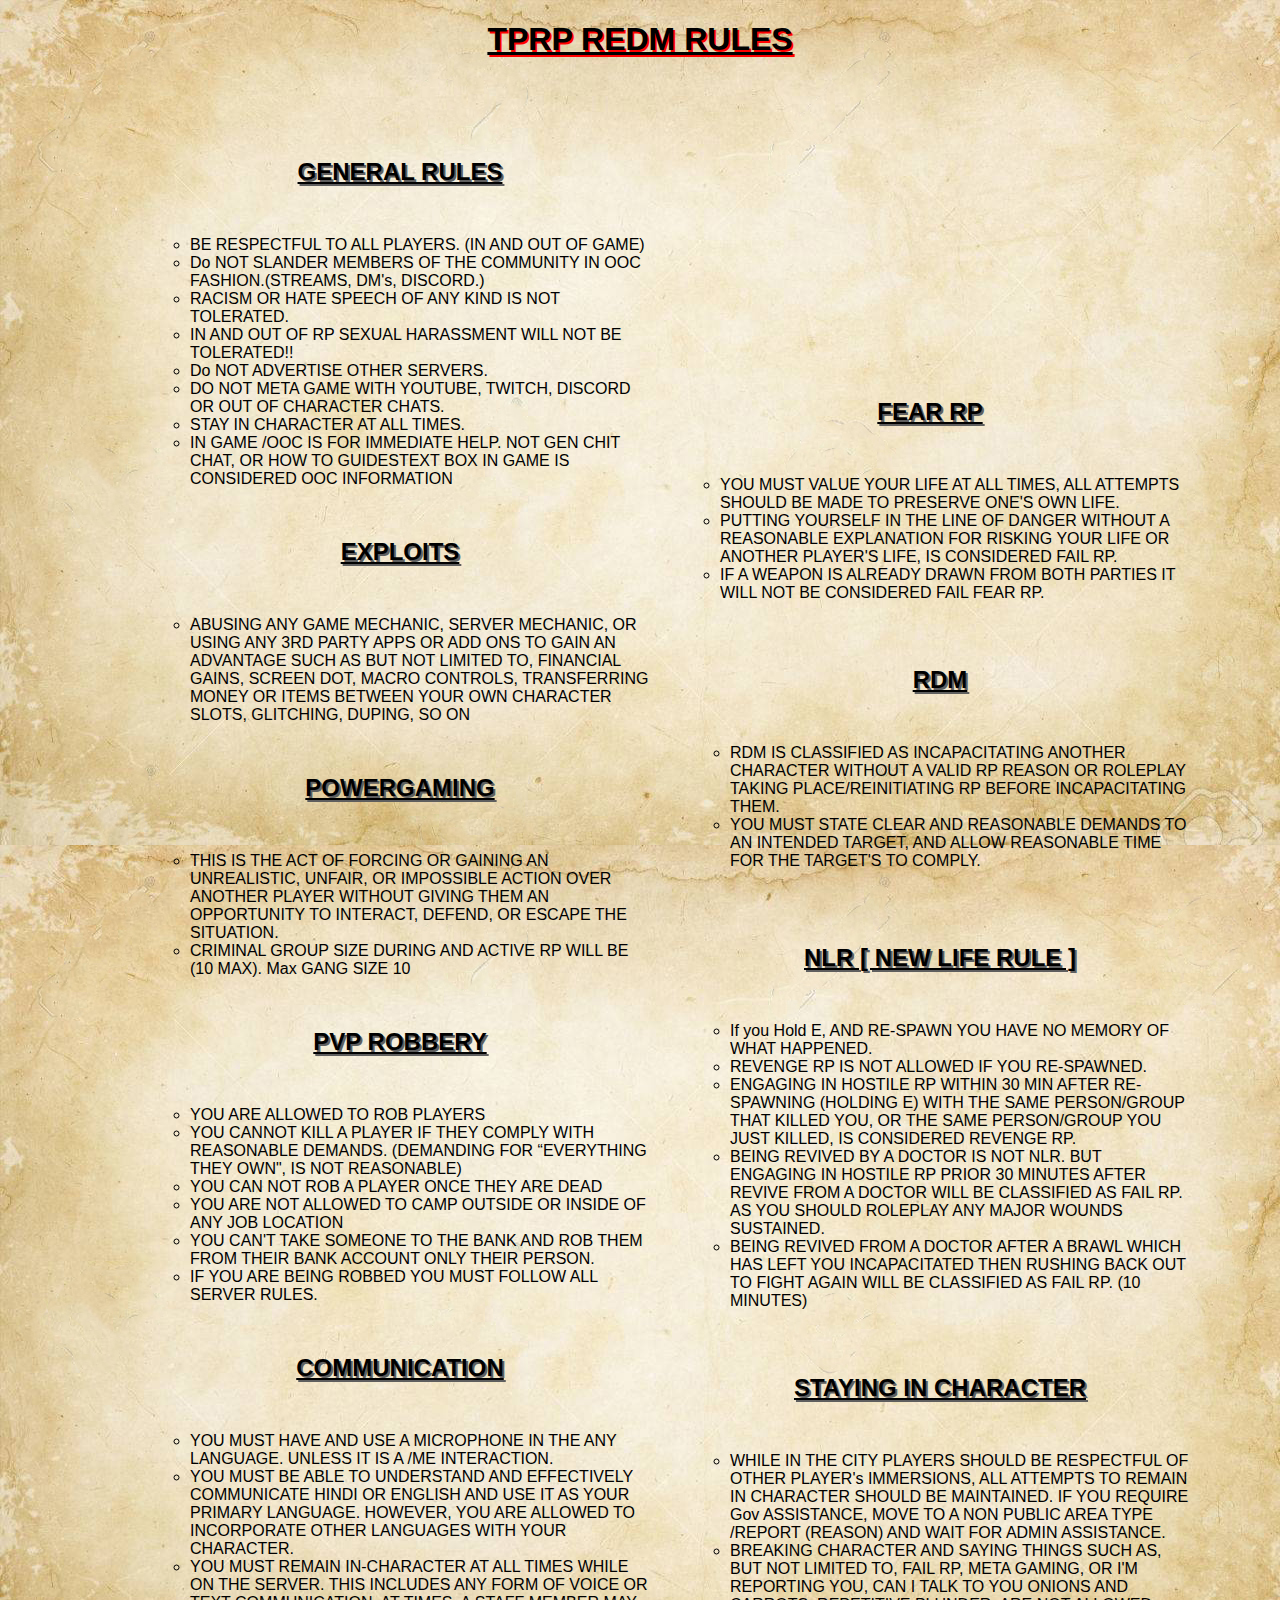
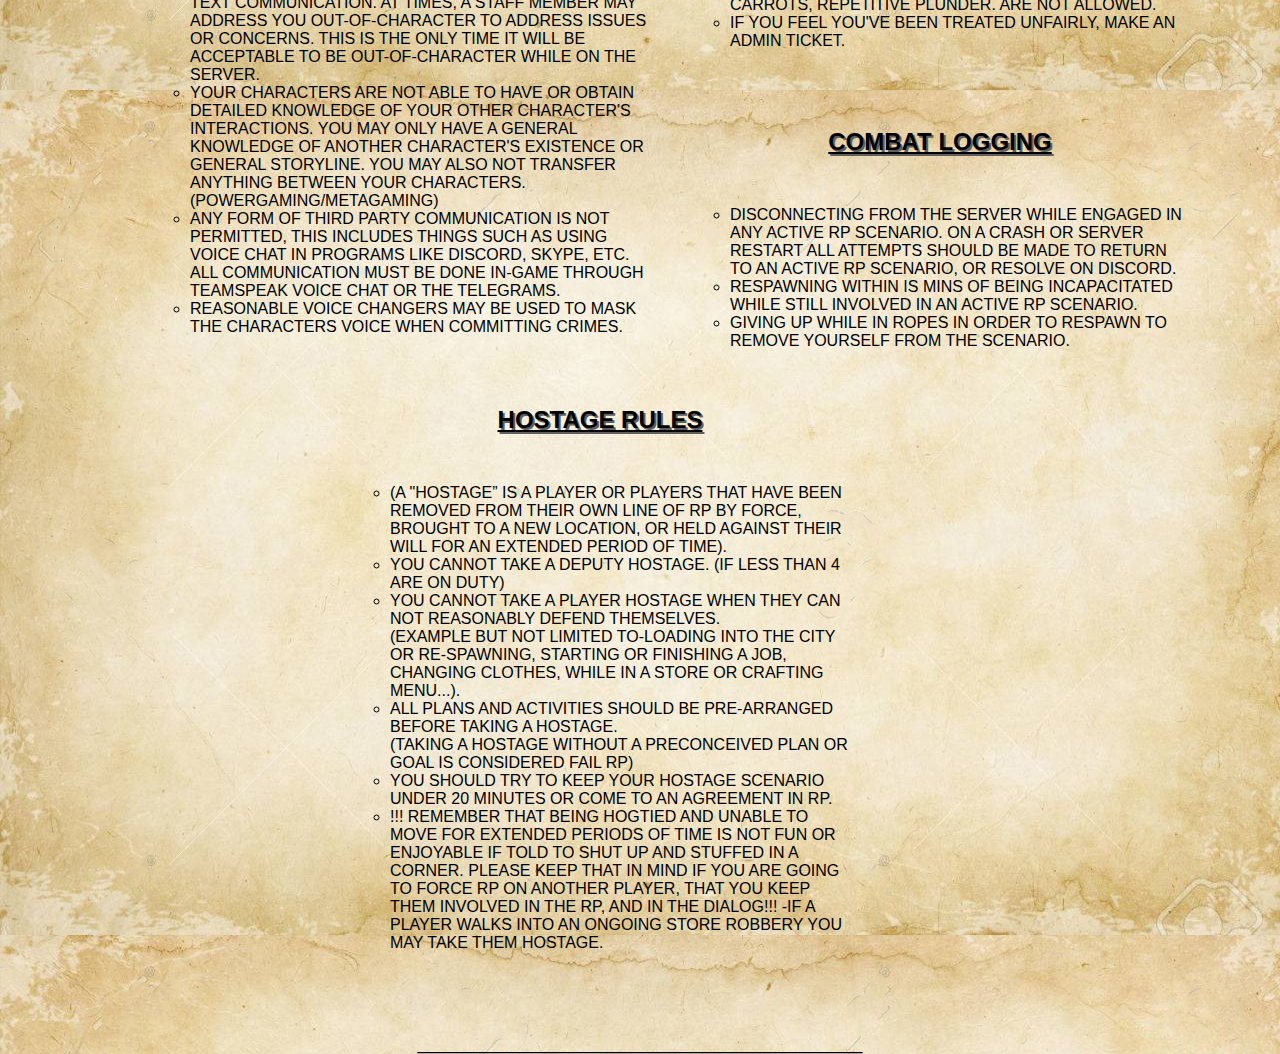
<file: r.html>
<!DOCTYPE html>
<html lang="en">
<head>
    <meta charset="UTF-8">
    <meta http-equiv="X-UA-Compatible" content="IE=edge">
    <meta name="viewport" content="width=device-width, initial-scale=1.0">
    <link rel="stylesheet" type="text/css" href="style.css">
    <title>REDM RULES</title>
    <meta name="description" content="TPRP REDM RULES">
</head>
<body>
    <h1><center>TPRP REDM RULES</center></h1>
    <div class="rules">
        <div>
            <div class="ul1">
                <h2>GENERAL RULES</h2>
                    <ul type="circle">
                        <li>BE RESPECTFUL TO ALL PLAYERS. (IN AND OUT OF GAME)</li>
                        <li>Do NOT SLANDER MEMBERS OF THE COMMUNITY IN OOC FASHION.(STREAMS, DM's, DISCORD.)</li>
                        <li>RACISM OR HATE SPEECH OF ANY KIND IS NOT TOLERATED.</li>
                        <li>IN AND OUT OF RP SEXUAL HARASSMENT WILL NOT BE TOLERATED!!</li>
                        <li>Do NOT ADVERTISE OTHER SERVERS.</li>
                        <li>DO NOT META GAME WITH YOUTUBE, TWITCH, DISCORD OR OUT OF CHARACTER CHATS.</li>
                        <li>STAY IN CHARACTER AT ALL TIMES.</li>
                        <li>IN GAME /OOC IS FOR IMMEDIATE HELP. NOT GEN CHIT CHAT,
                             OR HOW TO GUIDESTEXT BOX IN GAME IS CONSIDERED OOC INFORMATION</li>
                    </ul>
            </div>
        </div>
        <div>
            <div class="ul2">
                <h2>FEAR RP</h2>
                    <ul type="circle">
                        <li>YOU MUST VALUE YOUR LIFE AT ALL TIMES, ALL ATTEMPTS SHOULD BE MADE TO PRESERVE ONE'S OWN LIFE.</li>
                        <li>PUTTING YOURSELF IN THE LINE OF DANGER WITHOUT A REASONABLE
                             EXPLANATION FOR RISKING YOUR LIFE OR ANOTHER PLAYER'S LIFE,
                             IS CONSIDERED FAIL RP.</li>
                        <li>IF A WEAPON IS ALREADY DRAWN FROM BOTH PARTIES IT WILL NOT BE CONSIDERED FAIL FEAR RP.</li>
                    </ul>
            </div>
        </div>
        <div>
            <div class="ul3">
                <h2>EXPLOITS</h2>
                    <ul type="circle">
                        <li>ABUSING ANY GAME MECHANIC, SERVER MECHANIC, OR USING ANY 3RD PARTY
                            APPS OR ADD ONS TO GAIN AN ADVANTAGE SUCH AS BUT NOT LIMITED TO,
                            FINANCIAL GAINS, SCREEN DOT, MACRO CONTROLS, TRANSFERRING MONEY OR
                            ITEMS BETWEEN YOUR OWN CHARACTER SLOTS, GLITCHING, DUPING, SO ON</li>
                    </ul>
            </div>
        </div>
        <div>
            <div class="ul4">
                <h2>RDM</h2>
                    <ul type="circle">
                        <li>RDM IS CLASSIFIED AS INCAPACITATING ANOTHER CHARACTER WITHOUT A VALID
                            RP REASON OR ROLEPLAY TAKING PLACE/REINITIATING RP BEFORE
                            INCAPACITATING THEM.</li>
                        <li>YOU MUST STATE CLEAR AND REASONABLE DEMANDS TO AN INTENDED TARGET,
                            AND ALLOW REASONABLE TIME FOR THE TARGET'S TO COMPLY.</li>

                    </ul>
            </div>
        </div>
        <div>
            <div class="ul5">
                <h2>POWERGAMING</h2>
                    <ul type="circle">
                        <li>THIS IS THE ACT OF FORCING OR GAINING AN UNREALISTIC, UNFAIR, OR
                            IMPOSSIBLE ACTION OVER ANOTHER PLAYER WITHOUT GIVING THEM AN
                            OPPORTUNITY TO INTERACT, DEFEND, OR ESCAPE THE SITUATION.</li>
                        <li>CRIMINAL GROUP SIZE DURING AND ACTIVE RP WILL BE (10 MAX).
                            Max GANG SIZE 10</li>
                    </ul>
            </div>
        </div>
        <div>
            <div class="ul6">
                <h2>NLR [ NEW LIFE RULE ]</h2>
                    <ul type="circle">
                        <li>If you Hold E, AND RE-SPAWN YOU HAVE NO MEMORY OF WHAT HAPPENED.</li>
                        <li>REVENGE RP IS NOT ALLOWED IF YOU RE-SPAWNED.</li>
                        <li>ENGAGING IN HOSTILE RP WITHIN 30 MIN AFTER RE-SPAWNING (HOLDING E)
                            WITH THE SAME PERSON/GROUP THAT KILLED YOU, OR THE SAME PERSON/GROUP
                            YOU JUST KILLED, IS CONSIDERED REVENGE RP.</li>
                        <li>BEING REVIVED BY A DOCTOR IS NOT NLR. BUT ENGAGING IN HOSTILE RP
                            PRIOR 30 MINUTES AFTER REVIVE FROM A DOCTOR WILL BE CLASSIFIED AS FAIL
                            RP. AS YOU SHOULD ROLEPLAY ANY MAJOR WOUNDS SUSTAINED.</li>
                        <li>BEING REVIVED FROM A DOCTOR AFTER A BRAWL WHICH HAS LEFT YOU
                            INCAPACITATED THEN RUSHING BACK OUT TO FIGHT AGAIN WILL BE
                            CLASSIFIED AS FAIL RP. (10 MINUTES)</li>
                    </ul>
            </div>
        </div>
        <div>
            <div class="ul7">
                <h2>PVP ROBBERY</h2>
                    <ul type="circle">
                        <li>YOU ARE ALLOWED TO ROB PLAYERS</li>
                        <li>YOU CANNOT KILL A PLAYER IF THEY COMPLY WITH REASONABLE DEMANDS.
                            (DEMANDING FOR “EVERYTHING THEY OWN", IS NOT REASONABLE)</li>
                        
                        <li>YOU CAN NOT ROB A PLAYER ONCE THEY ARE DEAD</li>
                        <li>YOU ARE NOT ALLOWED TO CAMP OUTSIDE OR INSIDE OF ANY JOB LOCATION</li>
                        <li>YOU CAN'T TAKE SOMEONE TO THE BANK AND ROB THEM FROM THEIR
                            BANK ACCOUNT ONLY THEIR PERSON.</li>
                        <li>IF YOU ARE BEING ROBBED YOU MUST FOLLOW ALL SERVER RULES.</li>
                    </ul>
            </div>
        </div>
        <div>
            <div class="ul8">
                <h2>STAYING IN CHARACTER</h2>
                    <ul type="circle">
                        <li>WHILE IN THE CITY PLAYERS SHOULD BE RESPECTFUL OF OTHER PLAYER's
                            IMMERSIONS, ALL ATTEMPTS TO REMAIN IN CHARACTER SHOULD BE MAINTAINED.
                            IF YOU REQUIRE Gov ASSISTANCE, MOVE TO A NON PUBLIC AREA TYPE /REPORT
                            (REASON) AND WAIT FOR ADMIN ASSISTANCE.</li>
                        <li>BREAKING CHARACTER AND SAYING THINGS SUCH AS, BUT NOT LIMITED TO,
                            FAIL RP, META GAMING, OR I'M REPORTING YOU, CAN I TALK TO YOU ONIONS
                            AND CARROTS, REPETITIVE PLUNDER. ARE NOT ALLOWED.</li>
                        <li>IF YOU FEEL YOU'VE BEEN TREATED UNFAIRLY, MAKE AN ADMIN TICKET.</li>
                    </ul>
            </div>
        </div>
        <div>
            <div class="ul9">
                <h2>COMMUNICATION</h2>
                    <ul type="circle">
                        <li>YOU MUST HAVE AND USE A MICROPHONE IN THE ANY LANGUAGE. UNLESS
                            IT IS A /ME INTERACTION.</li>
                        <li>YOU MUST BE ABLE TO UNDERSTAND AND EFFECTIVELY COMMUNICATE HINDI OR
                            ENGLISH AND USE IT AS YOUR PRIMARY LANGUAGE. HOWEVER, YOU ARE ALLOWED
                            TO INCORPORATE OTHER LANGUAGES WITH YOUR CHARACTER.</li>
                        <li>YOU MUST REMAIN IN-CHARACTER AT ALL TIMES WHILE ON THE SERVER.
                            THIS INCLUDES ANY FORM OF VOICE OR TEXT COMMUNICATION. AT TIMES,
                            A STAFF MEMBER MAY ADDRESS YOU OUT-OF-CHARACTER TO ADDRESS ISSUES
                            OR CONCERNS. THIS IS THE ONLY TIME IT WILL BE ACCEPTABLE TO BE
                            OUT-OF-CHARACTER WHILE ON THE SERVER.</li>
                        <li>YOUR CHARACTERS ARE NOT ABLE TO HAVE OR OBTAIN DETAILED KNOWLEDGE
                            OF YOUR OTHER CHARACTER'S INTERACTIONS. YOU MAY ONLY HAVE A GENERAL
                            KNOWLEDGE OF ANOTHER CHARACTER'S EXISTENCE OR GENERAL STORYLINE.
                            YOU MAY ALSO NOT TRANSFER ANYTHING BETWEEN YOUR CHARACTERS.
                            (POWERGAMING/METAGAMING)</li>
                        <li>ANY FORM OF THIRD PARTY COMMUNICATION IS NOT PERMITTED,
                            THIS INCLUDES THINGS SUCH AS USING VOICE CHAT IN PROGRAMS LIKE
                            DISCORD, SKYPE, ETC. ALL COMMUNICATION MUST BE DONE IN-GAME THROUGH
                            TEAMSPEAK VOICE CHAT OR THE TELEGRAMS.</li>
                        <li>REASONABLE VOICE CHANGERS MAY BE USED TO MASK THE CHARACTERS VOICE
                            WHEN COMMITTING CRIMES.
                            </li>
                    </ul>
            </div>
        </div>
        <div>
            <div class="ul10">
                <h2>COMBAT LOGGING</h2>
                    <ul type="circle">
                        <li>DISCONNECTING FROM THE SERVER WHILE ENGAGED IN ANY ACTIVE RP SCENARIO.
                            ON A CRASH OR SERVER RESTART ALL ATTEMPTS SHOULD BE MADE TO RETURN TO
                            AN ACTIVE RP SCENARIO, OR RESOLVE ON DISCORD.</li>
                        <li>RESPAWNING WITHIN IS MINS OF BEING INCAPACITATED WHILE STILL INVOLVED IN
                            AN ACTIVE RP SCENARIO.</li>
                        <li>GIVING UP WHILE IN ROPES IN ORDER TO RESPAWN TO REMOVE YOURSELF FROM
                            THE SCENARIO.</li>
                    </ul>
            </div>
        </div>
        <div>
             <div class="ul11">
                <h2>HOSTAGE RULES</h2>
                    <ul type="circle">
                         <li>(A "HOSTAGE” IS A PLAYER OR PLAYERS THAT HAVE BEEN REMOVED FROM
                            THEIR OWN LINE OF RP BY FORCE, BROUGHT TO A NEW LOCATION, OR HELD
                            AGAINST THEIR WILL FOR AN EXTENDED PERIOD OF TIME).</li>
                         <li>YOU CANNOT TAKE A DEPUTY HOSTAGE. (IF LESS THAN 4 ARE ON DUTY)</li>
                         <li>YOU CANNOT TAKE A PLAYER HOSTAGE WHEN THEY CAN NOT REASONABLY
                            DEFEND THEMSELVES. </li>
                            (EXAMPLE BUT NOT LIMITED TO-LOADING INTO THE
                            CITY OR RE-SPAWNING, STARTING OR FINISHING A JOB, CHANGING CLOTHES,
                            WHILE IN A STORE OR CRAFTING MENU...).
                         <li>ALL PLANS AND ACTIVITIES SHOULD BE PRE-ARRANGED BEFORE TAKING A
                            HOSTAGE. </li>
                            (TAKING A HOSTAGE WITHOUT A PRECONCEIVED PLAN OR GOAL IS
                            CONSIDERED FAIL RP)
                         <li>YOU SHOULD TRY TO KEEP YOUR HOSTAGE SCENARIO UNDER 20 MINUTES OR
                            COME TO AN AGREEMENT IN RP.</li>
                         <li>!!! REMEMBER THAT BEING HOGTIED AND UNABLE TO MOVE FOR EXTENDED
                            PERIODS OF TIME IS NOT FUN OR ENJOYABLE IF TOLD TO SHUT UP AND STUFFED
                            IN A CORNER. PLEASE KEEP THAT IN MIND IF YOU ARE GOING TO FORCE RP
                            ON ANOTHER PLAYER, THAT YOU KEEP THEM INVOLVED IN THE RP, AND IN
                            THE DIALOG!!! -IF A PLAYER WALKS INTO AN ONGOING STORE ROBBERY YOU
                            MAY TAKE THEM HOSTAGE.
                            </li>
                    </ul>
            </div>   
        </div>
    </div>
    <div class="end">
    <p><center>__________________________________________________</center></p>
    </div>
</body>
</html>
</file>
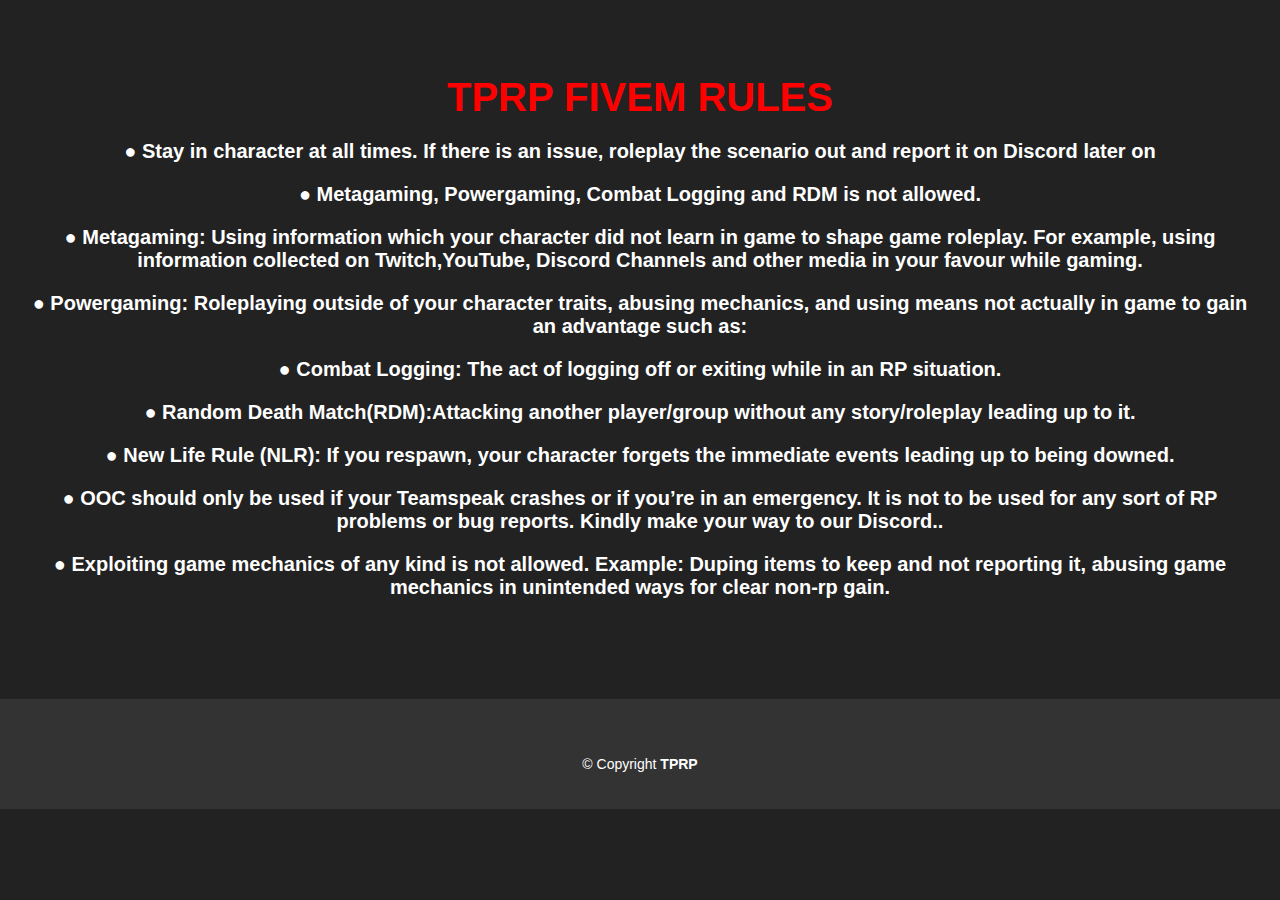
<file: rule.html>
<!DOCTYPE html>
<html lang="en">
<head>
	<meta http-equiv="content-type" content="text/html; charset=UTF-8">
	<meta name="viewport" content="width=device-width, initial-scale=1.0, maximum-scale=1, user-scalable=no">
    <meta charset="utf-8">
    <title>TAMAAR PADAAR RP RULES</title>
    <meta name="description" content="TPRP FIVEM RULES">
    <link href="css/theme.css" rel="stylesheet">
    <link rel="icon" href="img/favicon.ico">
</head>
<section class="section-wrapper" id="server">
	<div class="team">
		<div class="meet-the-team">			
			<div class="element-title">			
				<div class="row">	 		
					<div class="container">
					<div class="section-title wow fadeInDown" data-wow-duration="1s" data-wow-delay="300ms">			
						<h1><span><a style="color: rgb(255, 0, 0);"><b>TPRP FIVEM RULES</b></a></span></h1>								
					</div>					
						<h3 class=" wow fadeInUp" data-wow-duration="1s" data-wow-delay="300ms">● Stay in character at all times. If there is an issue, roleplay the scenario out and report it on Discord later on</h3>
						<h3 class=" wow fadeInUp" data-wow-duration="1s" data-wow-delay="300ms">● Metagaming, Powergaming, Combat Logging and RDM is not allowed.</h3>
						<h3 class=" wow fadeInUp" data-wow-duration="1s" data-wow-delay="300ms">● Metagaming: Using information which your character did not learn in game to shape game roleplay. For example, using information collected on Twitch,YouTube, Discord Channels and other media in your favour while gaming.</h3>
                        <h3 class=" wow fadeInUp" data-wow-duration="1s" data-wow-delay="300ms">● Powergaming: Roleplaying outside of your character traits, abusing mechanics, and using means not actually in game to gain an advantage such as:</h3>
                        <h3 class=" wow fadeInUp" data-wow-duration="1s" data-wow-delay="300ms">● Combat Logging: The act of logging off or exiting while in an RP situation.</h3>
                        <h3 class=" wow fadeInUp" data-wow-duration="1s" data-wow-delay="300ms">● Random Death Match(RDM):Attacking another player/group without any story/roleplay leading up to it.</h3>
                        <h3 class=" wow fadeInUp" data-wow-duration="1s" data-wow-delay="300ms">● New Life Rule (NLR): If you respawn, your character forgets the immediate events leading up to being downed.</h3>
                        <h3 class=" wow fadeInUp" data-wow-duration="1s" data-wow-delay="300ms">● OOC should only be used if your Teamspeak crashes or if you’re in an emergency. It is not to be used for any sort of RP problems or bug reports. Kindly make your way to our Discord..</h3>
                        <h3 class=" wow fadeInUp" data-wow-duration="1s" data-wow-delay="300ms">● Exploiting game mechanics of any kind is not allowed. Example: Duping items to keep and not reporting it, abusing game mechanics in unintended ways for clear non-rp gain.</h3>


					</div>
				</div>
			</div>
		</div>
        </div>
        <div class="bottom-footer">
            <div class="container"> 
                <div class="bottom-footer-left wow fadeInUp" data-wow-duration="1s" data-wow-delay="450ms">
                    <p><span>&#169; Copyright <a href="https://discord.gg/tprp" style="color: rgb(255, 255, 255);"><b>TPRP</b></a></span></p>
        
                </div>		  
            </div>
        </div>
</section>
</file>
<file: style.css>
body
{
    margin: 0;
    padding: 0;
    font-family: sans-serif;
    background-image: url("img/1.jpg");
}
h1
{
    text-shadow: 2px 2px red;
    text-decoration: underline;
    
}
h2
{
    text-align: center;
    text-shadow: 2px 2px rgb(95, 95, 95);
    text-decoration: underline;

}
ul{
    margin: 50px;
}

.rules
{
    width: 600px;
    box-sizing: border-box;  
    margin: 100px;
}
.ul2
{
    position: absolute;
    bottom: 248px; 
    right: 50px;
    width: 600px;
    box-sizing: border-box;
}
.ul4
{
    position: absolute;
    bottom: -20px; 
    width: 600px;
    right: 40px;
}
.ul6
{
    position: absolute;
    bottom: -460px; 
    width: 600px;
    right: 40px;
}
.ul8
{
    position: absolute;
    bottom: -800px;
    width: 600px;
    right: 40px;
}
.ul10
{
    position: absolute;
    bottom: -1100px;
    width: 600px;
    right: 40px;
}
.ul11
{
    position: absolute;
    right: 380px;
    width: 600px;
}
.end
{
    position: relative;
    bottom: -600px;
    text-align: center;
}
</file>
<file: css/theme.css>
/*
  Theme Name: Xlight
  Theme Uri: http://www.Andsolutions.it
  Author: Andsolutions
  Author Uri: http://www.Andsolutions.it
  Description: Onepage Site Template
  Version: 1.0
  */

/*************************
*******Typography******
**************************/

html, body {
	font-family: 'Open Sans', sans-serif;
	background:#222222;
	color: #ffffff;
	margin:0; 
	padding:0;
	width:100%; 
	overflow-x: hidden;
	text-align: center;
	-webkit-font-smoothing: antialiased;
	-webkit-text-stroke: rgba(255,255,255,0.01) 0.1px;
	-webkit-text-stroke-width: 0.1px;
}

a:visited, a:focus{color: none;}

ol, ul {
    list-style: none outside none;
    margin: 0;
    padding: 0;
}


.btn {
	box-shadow: 0 12px 19px rgba(0, 0, 0, 0.1) inset, 0 1px 7px rgba(255, 255, 255, 0.2);
    -moz-user-select: none;
    background-image: none;
	color: rgb(168, 168, 168);
    border: 1px solid transparent;
    border-radius: 0;
    cursor: pointer;
    display: inline-block;
    font-size: 14px;
    font-weight: normal;
    line-height: 1.42857;
    margin-bottom: 0;
    padding: 11px 20px;
    text-align: center;
    vertical-align: middle;
    white-space: nowrap;
    -webkit-transition: all .5s ease;
    -moz-transition: all .5s ease;
    -o-transition: all .5s ease;
    -ms-transition: all .5s ease;
    transition: all .5s ease;
}

.btn-inverse {
	box-shadow: 0 12px 19px rgba(0, 0, 0, 0.1) inset, 0 1px 7px rgba(255, 255, 255, 0.2);
    -moz-user-select: none;
    background-image: none;
	background-color: transparent;
    border-radius: 0;
    cursor: pointer;
    display: inline-block;
    font-size: 14px;
    font-weight: normal;
    line-height: 1.42857;
    margin-bottom: 0;
    padding: 11px 20px;
    text-align: center;
    vertical-align: middle;
    white-space: nowrap;
    -webkit-transition: all .5s ease;
    -moz-transition: all .5s ease;
    -o-transition: all .5s ease;
    -ms-transition: all .5s ease;
    transition: all .5s ease;
}


.btn-large {
    padding: 15px 58px;
}

.btn-medium {
    padding: 13px 30px;
}

.text-left {
	text-align: left;
}

.text-justify {
	text-align: justify;
}

.text-color {
    padding: 0 5px;
}

.dporcaps-negative {
    border-radius: 5px 5px 5px 5px;
    float: left;
    font-size: 24px;
    margin-right: 5px;
    padding: 3px 10px;
}

.dporcaps {
    float: left;
    font-size: 46px;
    margin-right: 10px;
    margin-top: -10px;
}

blockquote {
    background: none repeat scroll 0 0 #F2F3F7;
    border: medium none;
    border-radius: 5px 5px 5px 5px;
    color: #80828A;
    font-size: 16px;
    font-style: italic;
    font-weight: 400;
    margin: 30px 0;
    padding: 15px 25px;
}

.blockqoute-style-2 {
    border-radius: 0 0 0 0;
}

cite {
    display: inline-block;
    font-size: 16px;
    font-style: italic;
    width: 100%;
}


/*************************/
	
			
/*************************
********Loader**********
**************************/
#preloader {
	position: fixed;
	top:0;
	left:0;
	right:0;
	bottom:0;
    width:100%;
    height:100%;
	background-color: #222222;
    z-index:99999; /* makes sure it stays on top */
}

#status {
	width:200px;
	height:200px;
	position:absolute;
	left:50%; /* centers the loading animation horizontally one the screen */
	top:50%; /* centers the loading animation vertically one the screen */
	background-repeat:no-repeat;
	background-position:center;
	margin:-100px 0 0 -100px; /* is width and height divided by two */
}

/* Loading animation: */

.spinner {
  margin: 100px auto;
  width: 50px;
  height: 30px;
  text-align: center;
  font-size: 10px;
}

.spinner > div {
  height: 100%;
  width: 6px;
  display: inline-block;
  
  -webkit-animation: stretchdelay 1.2s infinite ease-in-out;
  animation: stretchdelay 1.2s infinite ease-in-out;
}

.spinner .rect2 {
  -webkit-animation-delay: -1.1s;
  animation-delay: -1.1s;
}

.spinner .rect3 {
  -webkit-animation-delay: -1.0s;
  animation-delay: -1.0s;
}

.spinner .rect4 {
  -webkit-animation-delay: -0.9s;
  animation-delay: -0.9s;
}

.spinner .rect5 {
  -webkit-animation-delay: -0.8s;
  animation-delay: -0.8s;
}

@-webkit-keyframes stretchdelay {
  0%, 40%, 100% { -webkit-transform: scaleY(0.4) }  
  20% { -webkit-transform: scaleY(1.0) }
}

@keyframes stretchdelay {
  0%, 40%, 100% { 
    transform: scaleY(0.4);
    -webkit-transform: scaleY(0.4);
  }  20% { 
    transform: scaleY(1.0);
    -webkit-transform: scaleY(1.0);
  }
}
/*************************/
	
/*************************
********Parallax**********
**************************/		
.parallax {
  background-size: cover;
  background-repeat: no-repeat;
  background-position: center;
  background-attachment: fixed;
}
	
.overlay {
	background: url(../images/pattern.png);
}	

/*************************
********Home CSS**********
**************************/	

/* Home Slider */

#home-slider {
  overflow: hidden;
  position: relative;
}

#home-slider .caption {
	position: absolute;
	top: 50%;
	margin-top: -104px;
	left: 0;
	right: 0;
	text-align: center;
	text-transform: uppercase;
	z-index: 15;
	font-size: 18px;
	font-weight: 400;
	color: #fff;
}

#home-slider .caption h1 {
	font-family: 'Open Sans Condensed', sans-serif;
    color: #fff;
	font-weight: 700;
    font-size: 100px;
    margin-bottom: 30px;
}

#home-slider .caption p {
    color: #fff;
	font-size: 30px;
    text-transform: uppercase;
	padding-bottom: 40px;
}


.carousel-fade .carousel-inner .item {
	opacity: 0;
	-webkit-transition-property: opacity;
	transition-property: opacity;
	background-repeat: no-repeat;
	background-size: cover;
	height: 2037px;
}

.carousel-fade .carousel-inner .item:after {
  content: " ";
  position: absolute;
  top: 0;
  bottom: 0;
  left: 0;
  right: 0;
  /*background: rgba(255,255,255,.2);*/
}

.carousel-fade .carousel-inner .active {
	opacity: 1;
}
.carousel-fade .carousel-inner .active.left,
.carousel-fade .carousel-inner .active.right {
	left: 0;
	opacity: 0;
	z-index: 1;
}
.carousel-fade .carousel-inner .next.left,
.carousel-fade .carousel-inner .prev.right {
	opacity: 1;
}
.carousel-fade .carousel-control {
	z-index: 2;
}

.left-control, .right-control {
	position: absolute;
	top: 50%;
	height: 51px;
	width: 51px;
	line-height: 48px;
	border-radius: 5%;
	z-index: 20;
	font-size: 24px;
	color: #fff;
	text-align: center;
	-webkit-transition: all 0.5s ease;
	-moz-transition: all 0.5s ease;
	-ms-transition: all 0.5s ease;
	-o-transition: all 0.5s ease;
	transition: all 0.5s ease;
}

.left-control {
	left: -51px
} 

.right-control {
	right: -51px;
}

.left-control:hover, 
.right-control:hover {
	color: #fff;
}

#home-slider:hover .left-control {
	left:30px
} 

#home-slider:hover .right-control {
	right:30px
}

.learn-more {
	background: transparent;
	margin-top: 40px;
    color: #e4e4e4;
    padding: 13px 20px;
	font-size: 14px;
	-webkit-transition: all 0.5s ease-in-out 0s;
	-moz-transition: all 0.5s ease-in-out 0s;
	-o-transition: all 0.5s ease-in-out 0s;
	transition: all 0.5s ease-in-out 0s;
}
.learn-more:hover {
    border: 2px solid #fff;
    color: #fff;
}

/*************************/	


		

/* Customization Boostrap Menu */

/* Main Color */
.dropdown-menu>li>a:hover, .dropdown-menu>li>a:focus { 
	background-color: #fff;
}

/* Link Color */
.navbar-inverse .navbar-nav>li>a { 
	color: #f5f5f5; 
	margin: 0 5px;
	-webkit-transition: all 0.5s ease 0s;
	-moz-transition: all 0.5s ease 0s;
	-o-transition: all 0.5s ease 0s;
	transition: all 0.5s ease 0s;	
}

.navbar-collapse, .collapse .in:after, .main-nav-list:after, .navbar-collapse:after, .sticky-wrapper :after{
	z-index: 99999;
	background-color: transparent;
}

.main-nav-list {
	font-family: 'Open Sans Condensed', sans-serif;
	font-weight: 700;
	font-size: 18px;
	text-transform: uppercase;
}

.navbar-brand {
	background: url("../ifivelogo.png") no-repeat scroll 0 0 rgba(0, 0, 0, 0);
    display: inline-block;
    vertical-align: middle;
    width: 160px;
	height: 55px;
	margin-left: 20px;
	margin-right: 30px;
	max-width: 160px;
}
.navbar-toggle {
	border: transparent;
}


.navbar-inverse .navbar-collapse,
.navbar-inverse .navbar-form {
  max-height: 200px;	/* Scrollable Menu */
  border-color: #fff;
}

.navbar-wrapper { 
	background-color: transparent;
	padding: 10px 0;
	margin-bottom: 0;
	text-transform: uppercase;
	z-index: 1000;	
	width: 100%;
	top: 0;
	position: fixed;
	opacity: 0;
	-webkit-transition: all 0.5s ease-in-out 0s;
	-moz-transition: all 0.5s ease-in-out 0s;
	-o-transition: all 0.5s ease-in-out 0s;
	transition: all 0.5s ease-in-out 0s;
	z-index: 0 !important;
}

.scroll-fixed-navbar{ 
	background-color: #333333;
	opacity: 0.97;
	padding: 20px 0;
	box-shadow: 0px 0px 5px #666666;
	border-bottom: 1px solid #666666;
	-webkit-transition: all 0.5s ease-in-out 0s;
	-moz-transition: all 0.5s ease-in-out 0s;
	-o-transition: all 0.5s ease-in-out 0s;
	transition: all 0.5s ease-in-out 0s;
	z-index: 99999 !important;
}


.navbar-inverse .navbar-nav > .active > a {
    background-image: none;
    background-color: #fff;	
    box-shadow: none;
}

.navbar-inverse .navbar-brand,
.navbar-inverse .navbar-nav > li > a {
  text-shadow: none;
}

.navbar-inverse { 
	background-color: transparent;	
}

.navbar-inverse .navbar-nav > .active > a,
.navbar-inverse .navbar-nav > .active > a:hover,
.navbar-inverse .navbar-nav > .active > a:focus {
  background-color: transparent;
}

.dropdown-menu { background-color: #FFFFFF}
.navbar-inverse { background-image: none; }
.dropdown-menu>li>a:hover, .dropdown-menu>li>a:focus { background-image: none; }
.navbar-inverse .navbar-brand { color: #FFFFFF}
.navbar-inverse .navbar-brand:hover { color: #FFFFFF}
.dropdown-menu>li>a:hover, .dropdown-menu>li>a:focus { color: #FFFFFF}
.navbar-inverse .navbar-nav>.dropdown>a .caret { border-top-color: #FFFFFF}
.navbar-inverse .navbar-nav>.dropdown>a .caret { border-bottom-color: #fff}
.navbar-inverse .navbar-nav>.dropdown>a:hover .caret { border-bottom-color: #fff}



/* Titles */

.section-title-wrapper {
	background-color: #f7f7f7;
	padding: 50px 0;
}

.section-title h1 span{
	color: #fff;
	padding: 0 10px;
	font-family: 'Open Sans Condensed', sans-serif;
	font-size: 40px;
	font-weight: bold;
	text-transform: uppercase;
}

.section-title h3 {
	font-size: 24px;
	padding-top: 20px;
	text-transform: uppercase;	
}

.element-title h1 {
	font-size: 30px;
	text-transform: uppercase;
}

.element-title h3 {
	font-size: 20px;
}

.typography-title h3 {
	font-size: 24px;
	padding: 20px 0;
	text-transform: capitalize;
}

.btn-one{
	box-shadow: 0 12px 19px rgba(0, 0, 0, 0.1) inset, 0 1px 7px rgba(255, 255, 255, 0.2);
    display: inline-block;
    margin: 20px 0;
    padding: 11px 20px;
    text-transform: capitalize;
    -webkit-transition: all .5s ease;
    -moz-transition: all .5s ease;
    -o-transition: all .5s ease;
    -ms-transition: all .5s ease;
    transition: all .5s ease;
}


/* End Titles */



/* About */

.why-us  {
	padding: 60px 2% 80px;
}	

.wrapper-why-us  {
	padding: 40px 0;
}	

.about-us h2 {
    font-size: 24px;
	text-transform: uppercase;	
}	

/******************************************************/
.hovicon {
	display: inline-block;
	font-size: 80px;
	line-height: 200px;
	cursor: pointer;
	margin: 20px;
	width: 200px;
	height: 200px;
	border-radius: 50%;
	text-align: center;
	position: relative;
	text-decoration: none;
	color: #fff;
	-webkit-transition: all 0.2s ease-in-out 0s;
	-moz-transition: all 0.2s ease-in-out 0s;
	-o-transition: all 0.2s ease-in-out 0s;
	transition: all 0.2s ease-in-out 0s;	
}

.hovicon:after {
	pointer-events: none;
	position: absolute;
	width: 100%;
	height: 100%;
	border-radius: 50%;
	content: '';
	-webkit-box-sizing: content-box;
	-moz-box-sizing: content-box;
	box-sizing: content-box;
}

/* Effect 1 */
.hovicon.effect-1:after {
	top: -7px;
	left: -7px;
	padding: 7px;
	-webkit-transition: -webkit-transform 0.2s;
	-webkit-transform: scale(0.8);
	-moz-transition: -moz-transform 0.2s;
	-moz-transform: scale(0.8);
	-ms-transform: scale(0.8);
	transition: transform 0.2s;
	transform: scale(0.8);
}

/* Effect 1a */
.hovicon.effect-1.sub-a:hover {
	color: #fff;
	font-size: 100px;
}

.hovicon.effect-1.sub-a:hover:after {
	-webkit-transform: scale(1);
	-moz-transform: scale(1);
	-ms-transform: scale(1);
	transform: scale(1);
}


/******************************************************/



/* End About */


/* Facts */

.facts{
	/*background: none no-repeat scroll 0 0 #4d4d4d;*/
	/*padding: 60px 2% 100px;*/
	background-image: url("../../images7.alphacoders.com/853/853474.jpg");
}

.wrapper-number {
	padding: 40px 0;
}

.wrapper-block-facts{
	padding: 80px 2% 120px;
}

.number {
	font-size: 80px;
	font-weight: 700;
	color: #fff;
}

.number-title {
	font-size: 20px;
	color: #fff;
	text-transform: uppercase;	
}

/* End Facts */



/* Team */
.meet-the-team{
	padding: 60px 2% 80px;
}

.wrapper-team{
	padding-top: 60px;
}


.team-member { 	
    display: block;
    margin: 0 auto 50px;
    max-width: 350px;
    padding: 0;
    width: 100%;
	vertical-align: top;
}

.team-member-holder {
	border: 1px solid #d6d6d6; 
	box-shadow: 0 12px 19px rgba(0, 0, 0, 0.1) inset, 0 1px 7px rgba(255, 255, 255, 0.2);
    overflow: hidden;
    position: relative;
    -webkit-transition: all .5s ease-in-out;
    -moz-transition: all .5s ease-in-out;
    -o-transition: all .5s ease-in-out;
    -ms-transition: all .5s ease-in-out;
    transition: all .5s ease-in-out;
}

.team-member-holder:hover .team-overlay{
	opacity: 0.7;
	filter: alpha(opacity=70);
}
	

.team-member-holder:hover .overlay-content{
	opacity: 1;
	top: 30%;
}

.team-member-image {
    float: none;
    height: 0;
    overflow: hidden;
	line-height: 0;
	position: relative;
    padding-bottom: 100%;
	display: block;
	position: relative;
	display: block;
}

.team-member-image img {
    max-width: 100%;
    -webkit-transition: all .5s ease-in-out;
    -moz-transition: all .5s ease-in-out;
    -o-transition: all .5s ease-in-out;
    -ms-transition: all .5s ease-in-out;
    transition: all .5s ease-in-out;
}

.team-member-image:hover img {
    -webkit-transform:rotate(10deg) scale(1.2);
    -moz-transform:rotate(10deg) scale(1.2);
    -ms-transform:rotate(10deg) scale(1.2);
    -o-transform:rotate(10deg) scale(1.2);
    transform:rotate(10deg) scale(1.2);
}

.team-overlay {
	position: absolute;
	top: 0px;
	left: 0px;
	opacity: 0;
	height: 100%;
	width: 100%;
    -webkit-transition: all .5s ease;
    -moz-transition: all .5s ease;
    -o-transition: all .5s ease;
    -ms-transition: all .5s ease;
    transition: all .5s ease;	
}

.team-overlay .img-overlay {
	height: 100%;
	width: 100%;
}

.overlay-content {
	text-align: center;
	position: absolute;
	top: 0;
	width: 100%;
	text-transform:uppercase;
	opacity: 0;
    -webkit-transition: all .5s ease;
    -moz-transition: all .5s ease;
    -o-transition: all .5s ease;
    -ms-transition: all .5s ease;
    transition: all .5s ease;	
}

.view-profile {
	background-color:#fff;
	border: 1px solid #fff;
	padding: 9px 30px;
	font-size: 14px;
    -webkit-transition: all .5s ease;
    -moz-transition: all .5s ease;
    -o-transition: all .5s ease;
    -ms-transition: all .5s ease;
    transition: all .5s ease;
}

.view-profile:hover {
	background-color: transparent;
	color: #fff;
	
}

.team-member-social-list {
    line-height: 0;
	padding-bottom: 20%;
}

.team-member-social-list-item {
    display: inline-block;
	background-color: #fff;
	border: 1px solid #fff;
	border-radius: 6px;
    font-size: 22px;
    height: 40px;
    line-height: 35px;
    margin: 5px;
    text-decoration: none;
    width: 40px;
    -webkit-transition: all .5s ease;
    -moz-transition: all .5s ease;
    -o-transition: all .5s ease;
    -ms-transition: all .5s ease;
    transition: all .5s ease;
}

.team-member-social-list-item:hover {
    display: inline-block;
	background-color: transparent;
	color: #fff;
    width: 40px;
	border-radius: 4px;
}

.team-member-meta {
    padding: 6px 0 0;
}

.team-member-name {
    font-size: 20px;
    margin-bottom: 6px;
}

.team-member-role {
    font-size: 16px;
    margin-bottom: 16px;
	font-weight: 700;
}

.team-details p{
	text-align: justify;
}

/* End Team */

/* Skills */

.skills{
	/*background: none no-repeat scroll 0 0 #4d4d4d;*/
	/*padding: 40px 2% 80px;*/
	background-image: url("../images/skills-bg.jpg");
}

.wrapper-count {
	margin-top: 60px;
}

.wrapper-block-skills{
	padding: 60px 2% 100px;
}


.skills h4 {
    color: #fff;
    font-size: 16px;
    margin-top: -90px;
}

.skill {
	padding-bottom: 90px;

}

li:last-child {
	margin-bottom: 0;
}
.skill .knob{
	background: transparent;
	color: #fff;
	border: none;
	font-size: 60px !important;
	margin-top: 50px !important;
}


/* End Skills */


/* Works */
.works{
    padding: 40px 0 0;
    padding-bottom: 40px;
}

#filters {
	margin:4%;
	padding:0;
	list-style:none;
}
#filters li {
	display:inline-block;
	margin-right: 20px;
}
#filters li span {
	display: block;
	font-size: 14px;
	padding: 12px 22px;
	margin-bottom: 4%;
	background: transparent;
	cursor: pointer;
	text-transform: uppercase;
	transition: 0.5s all;
	-webkit-transition: 0.5s all;
	-moz-transition: 0.5s all;
	-o-transition: 0.5s all;
}
#filters li span.active,#filters li span:hover {
	color:#fff;
}

.myport .portfolio {
	width: 25%;
	margin-bottom: 0;
	padding: 0;
	margin: 0;
	display:none;
	float:left;
	overflow:hidden;
}

.myport .portfolio-3-col {
	width: 25%;
	margin-bottom: 0;
	padding: 0;
	margin: 0;
	display:none;
	float:left;
	overflow:hidden;
}

.myport .portfolio-4-col {
	width: 25%;
	margin-bottom: 0;
	padding: 0;
	margin: 0;
	display:none;
	float:left;
	overflow:hidden;
}

.myport .portfolio-5-col {
	width: 25%;
	margin-bottom: 0;
	padding: 0;
	margin: 0;
	display:none;
	float:left;
	overflow:hidden;
}

.portfolio-wrap{
    margin: 0 auto;
    padding: 0;
    position: relative;
    width: 100.1%;
}

.img-holder {
    height: auto;
    overflow: hidden;
    position: relative;
}

.img-holder img{
    height: auto;
    width: 100%;
}

.works-overlay {
	position: absolute;
	top: 0px;
	left: 0px;
	opacity: 0;
	height: 100%;
	width: 100%;
    -webkit-transition: all .5s ease;
    -moz-transition: all .5s ease;
    -o-transition: all .5s ease;
    -ms-transition: all .5s ease;
    transition: all .5s ease;	
}

.works-overlay .img-overlay {
	height: 100%;
	width: 100%;
}

.img-holder:hover .works-overlay{
	opacity: 0.7;
	filter: alpha(opacity=70);
}

.img-holder:hover .overlay-content{
	opacity: 1;
	top: 30%;
}

.works-overlay-category{
	color: #fff;
	font-size: 26px;
	text-transform: uppercase;
}

.works-overlay-text{
	color: #fff;
	font-size: 18px;
}

.works-overlay-icon{
	color: #fff;
	font-size: 60px;
}

#single-portfolio {
  padding: 90px 0;
  position: relative;
}

#single-portfolio img {
  max-width: 100%;
  box-shadow: 0 12px 19px rgba(0, 0, 0, 0.1) inset, 0 1px 7px rgba(255, 255, 255, 0.2);
  height: auto;
  margin-bottom: 10px;
}

#single-portfolio .close-folio-item {
  position: absolute;
  top: 30px;
  font-size: 34px;
  width: 34px;
  height: 34px;
  left: 50%;
  color: #999;
  margin-left: -17px;
}


.project-info h3 {
    font-size: 24px;
    text-align: center;
	text-transform: capitalize;
}

.project-details h3 {
    font-size: 20px;
	text-align: left;
}

.project-description h3 {
    font-size: 20px;
	text-align: left;
}

.project-description p {
	text-align: justify;
}

.project-details p {
    text-align: left;
	border-bottom: 1px solid #d6d6d6;
    padding-bottom: 7px;
}

.project-info p {
    text-align: left;
}




/* End Works */


/* Partners */

.partners{
	/*background: none no-repeat scroll 0 0 #4d4d4d;*/
	/*padding: 40px 2% 80px;*/
	background-image: url("../../www.tokkoro.com/picsup/2728655-grand-theft-auto-v-4k-wallpaper-ultra-hd.html");
}

.wrapper-partners{
	margin-top: 20px;
}

.wrapper-block-partners{
	padding: 60px 2% 100px;
}

.partners-img:hover img{
	opacity: 0.7;
}
.partners-img img{
	border: 1px solid transparent;
	text-align: center;
	max-width: 100%;
	height: auto;
	margin-bottom: 8px;
    -webkit-transition: all .5s ease;
    -moz-transition: all .5s ease;
    -o-transition: all .5s ease;
    -ms-transition: all .5s ease;
    transition: all .5s ease;
}

/* End Partners */


/* Pricing */

.pricing{
	padding: 60px 2% 120px;
}

.wrapper-pricing{
	padding-top: 60px;
}

.single-table {
    border: 1px solid #d6d6d6;
	box-shadow: 0 12px 19px rgba(0, 0, 0, 0.1) inset, 0 1px 7px rgba(255, 255, 255, 0.2);	
    padding: 25px;
}

.single-table h4 {
    font-size: 24px;
    margin-bottom: 21px;
    margin-top: 5px;
}

.price-icon {
	box-shadow: 0 12px 19px rgba(0, 0, 0, 0.1) inset, 0 1px 7px rgba(255, 255, 255, 0.2);
    border-radius: 5px 5px 5px 5px;
    color: #FFFFFF;
    display: inline-block;
    font-size: 40px;
    height: 100px;
    line-height: 95px;
    width: 100px;
}

span.price {
    display: block;
    font-size: 28px;
    font-weight: bold;
    margin-top: 10px;
}

.single-table ul li {
    margin-top: 15px;
}

.single-table .btn-price, .sign_form input[type="submit"] {
	box-shadow: 0 12px 19px rgba(0, 0, 0, 0.1) inset, 0 1px 7px rgba(255, 255, 255, 0.2);
	color: #fff;
    display: inline-block;
    margin: 45px 0 25px;
    padding: 11px 20px;
    text-transform: capitalize;
    -webkit-transition: all .5s ease;
    -moz-transition: all .5s ease;
    -o-transition: all .5s ease;
    -ms-transition: all .5s ease;
    transition: all .5s ease;
}

.single-table .btn-price:hover {
    background: transparent;
}

.single-table.featured h4 {
    color: #fff;
}

.single-table.featured h4:first-letter {
  color: #fff;
}

.single-table.featured .price-icon, .single-table.featured .btn-price {
    background-color: #fff;
}
.single-table.featured{
    color: #FFFFFF;
	box-shadow: 0 12px 19px rgba(0, 0, 0, 0.1) inset, 0 1px 7px rgba(255, 255, 255, 0.2);
}

.single-table.featured .price {
    color: #FFFFFF;
}

.single-table.featured .btn-price:hover {
    background: transparent;
    border: 1px solid #fff;
	color: #fff;
}

/* End Pricing */



/* Clients */

.clients{
	/* background: none no-repeat scroll 0 0 #4d4d4d; */
	background-image: url("../../www.tokkoro.com/picsup/2721110-grand-theft-auto-v-4k-top-wallpaper-for-pc.html");
	/* padding: 40px 0 60px; */
}

.wrapper-clients {
	margin-top: 40px;
}

.wrapper-block-clients{
	padding: 40px 2% 60px;
}

.clients h5 {
    display: inline-block;
    font-size: 18px;
}

.clients p{
	font-size: 14px;
	padding: 0;
	color: #fff;
	text-align:center;
}

.clients .testimonial-inner p{
	font-style: italic;
	font-size: 18px;
	color: #fff;
	padding:
}

.testimonial-inner p::before{  
	font-family:'FontAwesome'; 
	content:"\f10d"; 
	font-size: 20px; 
	font-weight: bold; 
	padding-right: 30px; 
	font-weight: normal; 
}
	
.testimonial-inner p::after{  
	font-family:'FontAwesome'; 
	content:"\f10e"; 
	font-size: 20px; 
	font-weight: bold; 
	padding-left: 30px; 
	font-weight: normal; 
}

.testimonial-inner img{  
	max-width: 150px;
	/*border: 4px solid #00cfef;*/
	margin-bottom: 20px;
	border-radius: 90px;
	display: inline-block;
}

.img-rounded {
	border: 4px solid #fff;
	border-radius: 50%;
}

.carousel-indicators {
    display: block;
    margin: 15px auto;
    position: static;
    width: auto;
}

.carousel-indicators .active {
  width: 16px;
  height: 16px;
}

.carousel-indicators li {
  width: 16px;
  height: 16px;
  margin: 0;
}

.client-carousel {
	padding-bottom: 60px;
}

/* End Clients */


/* News */

.news{
	padding: 60px 2% 80px;
}

.wrapper-news{
	padding: 60px 0;
}

.news-content {
    margin-bottom: 60px;
}

.entry-header {
    margin-bottom: 26px;
    position: relative;
}

.blog-image {
    overflow: hidden;
    position: relative;
	box-shadow: 0 12px 19px rgba(0, 0, 0, 0.1) inset, 0 1px 7px rgba(255, 255, 255, 0.2);
}

.blog-image img{
	width: 100%;
    -webkit-transition: all .5s ease;
    -moz-transition: all .5s ease;
    -o-transition: all .5s ease;
    -ms-transition: all .5s ease;
    transition: all .5s ease;
}

.blog-image:hover img {
    -webkit-transform:rotate(10deg) scale(1.45);
    -moz-transform:rotate(10deg) scale(1.45);
    -ms-transform:rotate(10deg) scale(1.45);
    -o-transform:rotate(10deg) scale(1.45);
    transform:rotate(10deg) scale(1.45);
}

.entry-content{
	text-align: justify;
}

.post-date, .more-link, .more-link a {
    position: absolute;
}
.post-date {
    color: #FFFFFF;
    font-size: 36px;
    left: -10px;
    padding: 5px 30px 15px;
    text-align: center;
    top: -10px;
	box-shadow: 0 12px 19px rgba(0, 0, 0, 0.1) inset, 0 1px 7px rgba(255, 255, 255, 0.2);
}
.post-date span {
    display: block;
    font-size: 24px;
}

h3.entry-title {
    font-size: 18px;
}

.entry-meta {
    margin-bottom: 30px;
}

.entry-meta li {
    display: inline-block;
}
.entry-meta li a {
    color: #f5f5f5;
}

.entry-meta span {
    margin-left: 8px;
    margin-right: 8px;
}

.thumbnail, .img-thumbnail {
	box-shadow: 0 12px 19px rgba(0, 0, 0, 0.1) inset, 0 1px 7px rgba(255, 255, 255, 0.2);
	border-radius: 0;
}

/* End News */

/* Single Post Blog */

.post-image {
    border-radius: 2px 2px 2px 2px;
    margin-bottom: 30px;
    overflow: hidden;
    position: relative;
}
.post-image a {
    display: block;
    position: relative;
}

.page-title {
	margin: 30px 2% 30px;
}

.widget .ads-img img {
    margin-bottom: 30px;
    max-width: 100%;
}

.widget.category ul li {
	text-align: left;
    border-bottom: 1px solid #d6d6d6;
    padding: 8px 0;
}

.widget.tags-cloud a {
    float: left;
    margin: 0 5px 5px 0;
    padding: 10px 22px;
    -webkit-transition: all .5s ease;
    -moz-transition: all .5s ease;
    -o-transition: all .5s ease;
    -ms-transition: all .5s ease;
    transition: all .5s ease;
}

.widget.tags-cloud a:hover {
	color: #fff;
}

.tags {
	margin: 30px 0 0;
}

.tags a {
    margin: 0 5px 5px 0;
    padding: 10px 22px;
	float: left;
    -webkit-transition: all .5s ease;
    -moz-transition: all .5s ease;
    -o-transition: all .5s ease;
    -ms-transition: all .5s ease;
    transition: all .5s ease;
}

.clear{clear: both;}

.tags a:hover {
	color: #fff;
}

.blog-divider {
    background-color: #d6d6d6;
    height: 1px;
    margin: 50px 0 70px;
}

.pager li > a, .pager li > span {
    background-color: transparent;
    border-radius: 0;
	padding: 10px 22px;
}
.pager li > a:hover, .pager li > a:focus {
	color: #fff;
    -webkit-transition: all .5s ease;
    -moz-transition: all .5s ease;
    -o-transition: all .5s ease;
    -ms-transition: all .5s ease;
    transition: all .5s ease;
}


.comments {
    float: left;
    padding-bottom: 40px;
}

.comments .comment-sec {
    background: none repeat scroll 0 0 #444444;
    float: left;
    margin: 15px 0 0;
    padding: 15px;
	text-align: left;
}

.comments .author {
    border: 3px solid #FFFFFF;
    border-radius: 100% 100% 100% 100%;
    box-shadow: 0 0 1px #999999;
    float: left;
}

.comments span.author-name {
    font-size: 18px;
	font-weight: bold;
    margin: 0;
}

.comments .comment-detail {
    float: right;
    width: 85%;
}

.comments .comment-sec2 {
    margin: 15px 0 0 95px;
}

.leave-reply .form-control{
	margin: 15px 0;
}


.comment-form textarea {
    border: 1px solid #CCCCCC;
    color: #999999;
    height: 250px;
    margin: 0 0 10px;
    padding: 10px 7px;
    width: 100%;
}

/* End Single Post Blog */




/* Tweet */

.stay-in{
	/* background: none no-repeat scroll 0 0 #4d4d4d; */
	background-image: url("../images/contact-bg.jpg");
	/* padding: 40px 0 60px; */
}

.wrapper-stay-in {
	margin-top: 40px;
}

.wrapper-block-stay-in{
	padding: 40px 2% 60px;
}

#twitter > div {
    position: relative;
    text-align: center;
}
#twitter-carousel {
    position: relative;
    z-index: 15;
}
.twitter-icon {
    color: #FFFFFF;
    position: relative;
    z-index: 15;
}
.twitter-icon .fa-twitter {
    border-radius: 50% 50% 50% 50%;
    font-size: 24px;
    height: 64px;
    line-height: 65px;
    position: relative;
    width: 64px;
}
.twitter-icon .fa-twitter:after {
    border-style: solid;
    border-width: 8px;
    bottom: -12px;
    content: "";
    left: 24px;
    position: absolute;
}
#twitter-carousel .item {
    padding: 0 55px;
}

.twitter-icon h4 {
    font-size: 20px;
    color: #FFFFFF;
    margin-bottom: 25px;
    margin-top: 25px;
    text-transform: uppercase;
}
#twitter-carousel .carousel-indicators {
    bottom: -40px;
}

#twitter-carousel p {
    color: #fff;
    font-size: 16px;
}


.input-box {
/*    background: none repeat scroll 0 0 rgba(255, 255, 255, 0.95);*/
    background: transparent;
	color: #fff;
    outline: medium none;
	border-radius: 0;
	height: 44px;
    display: inline-block;
    text-align: left;
    text-transform: none;
    width: 274px;
	margin-right: 10px;
}

.signup p {
    color: #fff;
    font-size: 14px;
	padding-bottom: 20px;
}

.sign_form input[type="submit"]:hover {
	background: transparent;
}


/* End Tweet */



/* Footer */
.bottom-footer {
/*    background: none repeat scroll 0 0 #fff;*/
    background: none repeat scroll 0 0 #333333;
}

.bottom-footer-left p span {
    font-size: 14px;
}
.bottom-footer-left p a {
	-webkit-transition: all 0.5s ease 0s;
	-moz-transition: all 0.5s ease 0s;
	-o-transition: all 0.5s ease 0s;
	transition: all 0.5s ease 0s;
}
.bottom-footer-left p a:hover {
    color: #fff;
}

.bottom-footer-left p  {
    color: #fff;
}

.bottom-social-icons li a i{
	color: #fff;
	font-size: 22px;
    border-radius: 6px;
    display: block;
    height: 45px;
    width: 45px;
	padding-top: 12px;
	text-align: center;
	-webkit-transition: all 0.5s ease 0s;
	-moz-transition: all 0.5s ease 0s;
	-o-transition: all 0.5s ease 0s;
	transition: all 0.5s ease 0s;
}

.bottom-social-icons li a i:hover{
	background-color: transparent;
}

.bottom-footer {
    padding: 40px 0 20px;
}
.bottom-social-icons li {
    display: inline-block;
    margin: 10px 6px;
}

.bottom-social-icons {
    margin: 0 auto 40px;
    width: 100%;	
}

/* End Footer */

/* Validation */
label.error {
	display: none !important;
    background: none repeat scroll 0 0 #DE654E;
    color: #fff;
    padding: 3px 5px;
	margin-top: 10px;
}

.form-control.valid{
    border-color: #27AE61;
}

.form-control.error{
    border-color: #DE654E;
}

/* End Validation */

/* Contacts */
.contacts{
	padding: 60px 2% 120px;
}

.wrapper-contacts{
	padding-top: 40px;
}
.wrapper-contacts-icons{
}

.contact_form #contact-form{
	padding-top: 50px;
}

.contact_form {
    margin: 0 auto;
    width: 70%;
}

.contact_form i{
    font-size: 40px;
}


.form-control {
	border-radius: 0;
	height: 44px;
	box-shadow: 0 12px 19px rgba(0, 0, 0, 0.1) inset, 0 1px 7px rgba(255, 255, 255, 0.2);
}

textarea.form-control {
    height: 102px;
}

.contact_form input[type="submit"] {
    color: #FFFFFF;
    cursor: pointer;
    height: 44px;
	width: 100%;
	box-shadow: 0 12px 19px rgba(0, 0, 0, 0.1) inset, 0 1px 7px rgba(255, 255, 255, 0.2);
	-webkit-transition: all 0.5s ease 0s;
	-moz-transition: all 0.5s ease 0s;
	-o-transition: all 0.5s ease 0s;
	transition: all 0.5s ease 0s;
}

.contact_form input[type="submit"]:hover {
	background: transparent;
}

/* End Contacts */


/* To Top */
a.scroll-up {
    border-radius: 3px;
	border: 2px solid transparent;
    bottom: 10px;
    display: none;
    padding: 5px 10px;
    position: fixed;
    right: 10px;
    text-align: center;
	-webkit-transition: all 0.5s ease 0s;
	-moz-transition: all 0.5s ease 0s;
	-o-transition: all 0.5s ease 0s;
	transition: all 0.5s ease 0s;
}
a.scroll-up i {
    color: #fff;
}

a.scroll-up:hover {
    background: transparent;
}
/* End To Top */


/* Section Onepage Nav */
.section-wrapper {
	margin-top: -90px;
	padding-top: 85px;
}
</file>
